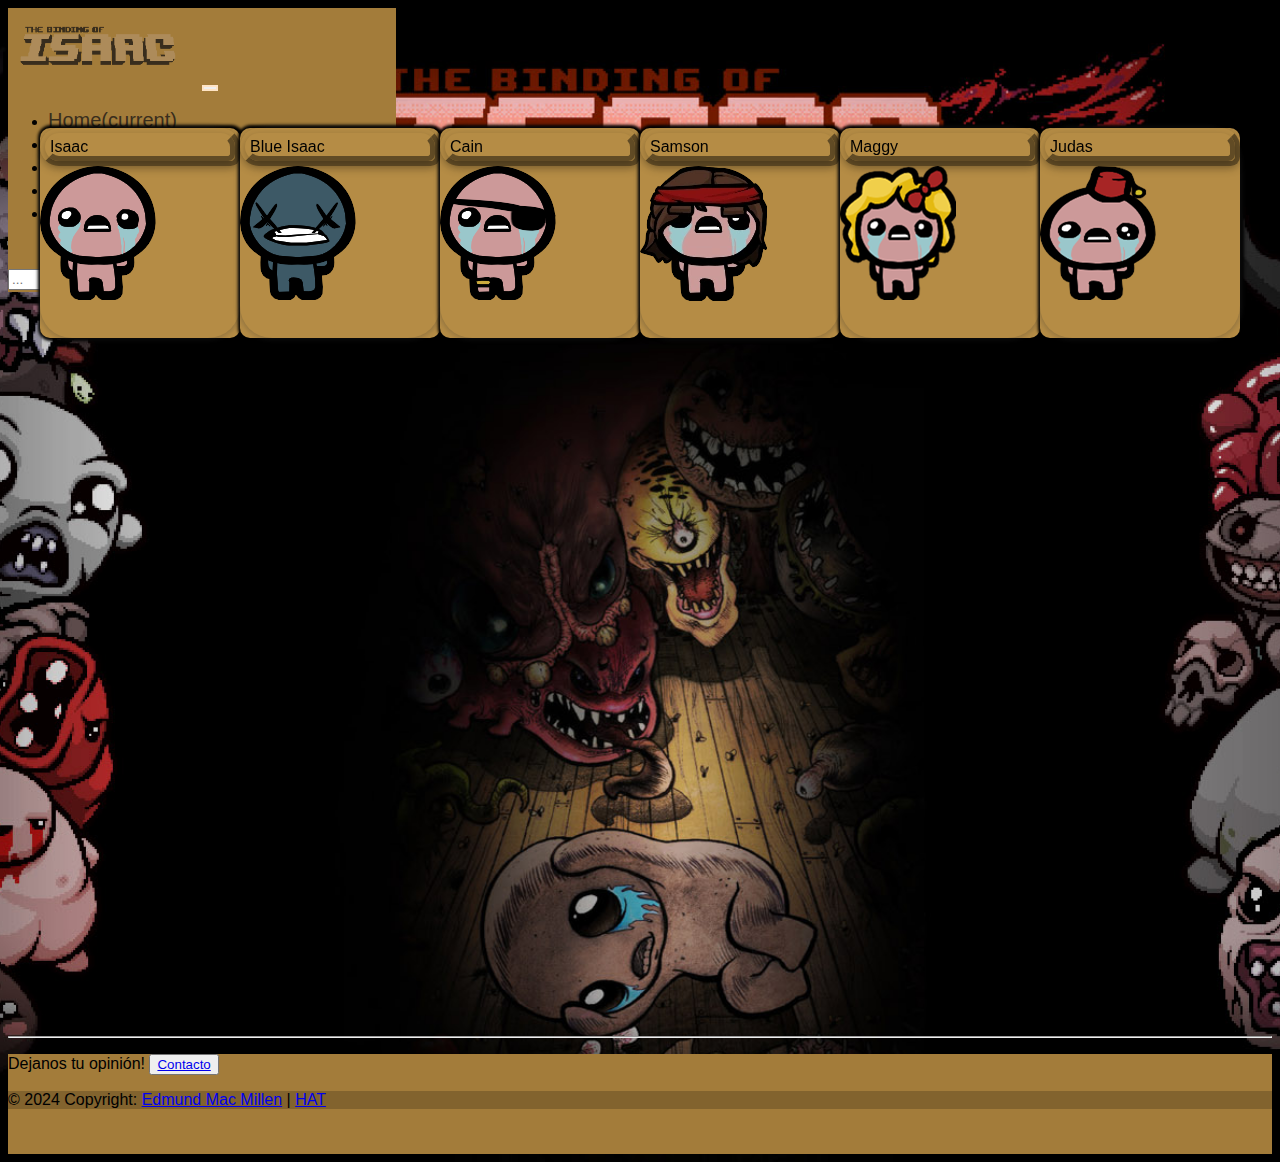
<file: index.html>
<!doctype html>
<html lang="en">
    <head>
        <title>The Binding of Issac</title>
        <meta charset="utf-8" />
        <meta
            charset="utf-8"
            name="viewport"
            content="width=device-width, initial-scale=1, shrink-to-fit=no"
        />

        <link
            href="https://cdn.jsdelivr.net/npm/bootstrap@5.3.2/dist/css/bootstrap.min.css"
            rel="stylesheet"
            integrity="sha384-T3c6CoIi6uLrA9TneNEoa7RxnatzjcDSCmG1MXxSR1GAsXEV/Dwwykc2MPK8M2HN"
            crossorigin="anonymous"
        />
        <link href="https://fonts.cdnfonts.com/css/upheaval" rel="stylesheet">
        <link rel="stylesheet" href="assets/styles/estilos.css">
        <link rel="apple-touch-icon" sizes="180x180" href="assets/img/favicon_io/apple-touch-icon.png">
        <link rel="icon" type="image/png" sizes="32x32" href="assets/img/favicon_io/favicon-32x32.png">
        <link rel="icon" type="image/png" sizes="16x16" href="assets/img/favicon_io/favicon-16x16.png">
        <link rel="manifest" href="assets/img/favicon_io/site.webmanifest">
    </head>

<body>
  
  <header>
        <!--Header y Navegación-->
        <nav class="navbar navbar-expand-lg navbar-light fixed-top p-0 " id="menu">
            <div class="container">
                <a class="navbar-brand rounded mx-auto d-block" href="#"><img src="assets/img/logo-issac.png" class="rounded mx-auto d-block" alt=""/></a>
                <button
                    class="navbar-toggler d-none hidden-lg-up"
                    type="button"
                    id="toggler-navbar"
                    data-bs-toggle="collapse"
                    data-bs-target="#collapsibleNavId"
                    aria-controls="collapsibleNavId"
                    aria-expanded="false"
                    aria-label="Toggle navigation"
                ></button>
                <div class="collapse navbar-collapse" id="collapsibleNavId">
                    <ul class="navbar-nav me-auto mt-2 mt-lg-0">
                        <li class="nav-item">
                            <a class="nav-link active fs-5" href="#" aria-current="page">Home<span class="visually-hidden">(current)</span></a>
                        </li>
                        <li class="nav-item">
                            <a class="nav-link fs-5" href="about.html" target="_blank">About</a>
                        </li>
                        <li class="nav-item">
                          <a class="nav-link fs-5" href="producto.html" target="_blank">Producto</a>
                        </li>
                        <li class="nav-item">
                          <a class="nav-link fs-5" href="contacto.html" target="_blank">Contacto</a>
                        </li>
                        <li class="nav-item dropdown fs-5">
                            <a
                                class="nav-link dropdown-toggle"
                                href="#"
                                id="dropdownId"
                                data-bs-toggle="dropdown"
                                aria-haspopup="true"
                                aria-expanded="false"
                                >Workshop
                            </a>
                            <div class="dropdown-menu " aria-labelledby="dropdownId">
                                <a class="dropdown-item" href="https://steamcommunity.com/app/250900/workshop/" target="_blank">Tienda Workshop</a>
                                <a class="dropdown-item" href="https://steamcommunity.com/sharedfiles/filedetails/?id=2575911103" target="_blank">Útil Isaac</a>
                                <a class="dropdown-item" href="https://steamcommunity.com/id/sombreroh0/" target="_blank">Mejor Perfil</a>
                            </div>
                        </li>
                    </ul>
                    <form class="d-flex">
                        <input class="form-control me-2" type="search" placeholder="..." aria-label="Search">
                        <button class="btn btn-outline-dark" type="submit">Search</button>
                      </form>
                </div>
            </div>
        </nav>        
  </header>

<main class="d-flex justify-content-center align-items-center mt-4">
  <div class="container-lg text-center mb-5">
    <div class="row row-cols-1 row-cols-md-2 row-cols-lg-3 mb-5 g-4">
      <div id="contein" class="col-6 col-lg-4 col-xl-4 col-md-4 col-sm-4">                
        <div class="card">
            <div class="front">
              <div class="card-header text-center">
                <h4 class="card-header">Isaac</h4>
              </div> 
              <div class="card-body">
                <img class="rounded mx-auto d-block" src="assets/img/IsaacHD.png" alt="IssacPJ">
              </div>
            </div>
            <div class="back">
                <div class="card-body text-center mt-0">
                  <p class="card-text"><img src="assets/img/iconos/Espadita.png" class="w-25" alt="">3.50</p>
                  <p class="card-text"><img src="assets/img/iconos/Botitas.png" class="w-25" alt="">6.50</p>
                  <p class="card-text"><img src="assets/img/iconos/Arco.png" class="w-25" alt="">5.00</p>
                </div> 
              </div>  
          </div>
      </div>
          
      <div id="contein" class="col-6 col-lg-4 col-xl-4 col-md-4 col-sm-4">
        <div class="card">
            <div class="front">
              <div class="card-header text-center">
                <h4 class="card-header">Blue Isaac</h4>
              </div> 
              <div class="card-body">
                <img class="rounded mx-auto d-block" src="assets/img/Dead_Baby.png" alt="IssacPJ">
              </div>
            </div>
            <div class="back">
                <div class="card-body text-center mt-0">
                  <p class="card-text"><img src="assets/img/iconos/Espadita.png" class="w-25" alt="">3.50</p>
                  <p class="card-text"><img src="assets/img/iconos/Botitas.png" class="w-25" alt="">6.50</p>
                  <p class="card-text"><img src="assets/img/iconos/Arco.png" class="w-25" alt="">5.00</p>
                </div> 
              </div>  
          </div>
      </div>

      <div id="contein" class="col-6 col-lg-4 col-xl-4 col-md-4 col-sm-4">
        <div class="card">
          <div class="front">
            <div class="card-header text-center">
              <h4 class="card-header">Cain</h4>
            </div> 
            <div class="card-body">
              <img class="rounded mx-auto d-block" src="assets/img/CainHD.png" alt="IssacPJ">
            </div>
          </div>
          <div class="back">
              <div class="card-body text-center mt-0">
                <p class="card-text"><img src="assets/img/iconos/Espadita.png" class="w-25" alt="">3.50</p>
                <p class="card-text"><img src="assets/img/iconos/Botitas.png" class="w-25" alt="">6.50</p>
                <p class="card-text"><img src="assets/img/iconos/Arco.png" class="w-25" alt="">5.00</p>
              </div> 
            </div>  
        </div>
      </div>

      <div id="contein" class="col-6 col-lg-4 col-xl-4 col-md-4 col-sm-4 ">
        <div class="card">
          <div class="front">
            <div class="card-header text-center">
              <h4 class="card-header">Samson</h4>
            </div> 
            <div class="card-body">
              <img class="rounded mx-auto d-block" src="assets/img/SamsonHD.png" alt="IssacPJ">
            </div>
          </div>
          <div class="back">
              <div class="card-body text-center mt-0">
                <p class="card-text"><img src="assets/img/iconos/Espadita.png" class="w-25" alt="">3.50</p>
                <p class="card-text"><img src="assets/img/iconos/Botitas.png" class="w-25" alt="">6.50</p>
                <p class="card-text"><img src="assets/img/iconos/Arco.png" class="w-25" alt="">5.00</p>
              </div> 
            </div>  
        </div>
      </div>

      <div id="contein" class="col-6 col-lg-4 col-xl-4 col-md-4 col-sm-4">
        <div class="card">
          <div class="front">
            <div class="card-header text-center">
              <h4 class="card-header">Maggy</h4>
            </div> 
            <div class="card-body">
              <img class="rounded mx-auto d-block" src="assets/img/Maggy.png" alt="IssacPJ">
            </div>
          </div>
          <div class="back">
              <div class="card-body text-center mt-0">
                <p class="card-text"><img src="assets/img/iconos/Espadita.png" class="w-25" alt="">3.50</p>
                <p class="card-text"><img src="assets/img/iconos/Botitas.png" class="w-25" alt="">6.50</p>
                <p class="card-text"><img src="assets/img/iconos/Arco.png" class="w-25" alt="">5.00</p>
              </div> 
            </div>  
        </div>
      </div>

      <div id="contein" class="col-6 col-lg-4 col-xl-4 col-md-4 col-sm-4">
        <div class="card">
          <div class="front">
            <div class="card-header text-center">
              <h4 class="card-header">Judas</h4>
            </div> 
            <div class="card-body">
              <img class="rounded mx-auto d-block" src="assets/img/JudasHD.png" alt="IssacPJ">
            </div>
          </div>
          <div class="back">
              <div class="card-body text-center mt-0">
                <p class="card-text"><img src="assets/img/iconos/Espadita.png" class="w-25" alt="">3.50</p>
                <p class="card-text"><img src="assets/img/iconos/Botitas.png" class="w-25" alt="">6.50</p>
                <p class="card-text"><img src="assets/img/iconos/Arco.png" class="w-25" alt="">5.00</p>
              </div> 
            </div>  
        </div>
      </div>
      
    </div>
  </div>
</main>

  <!-- Footer -->
  <hr/>
  <footer class="text-center text-white" style="background-color: #a37c3a;">
    <div class="container p-4 pb-0">
      <section>
        <p class="d-flex justify-content-center align-items-center">
          <span class="me-3">Dejanos tu opinión!</span>
          <button data-mdb-ripple-init type="button" class="btn btn-outline-dark btn-rounded">
            <a class="text-white" href="contacto.html" target="_blank">Contacto</a>
          </button>
        </p>
      </section>
    </div>

    <div class="text-center p-3" style="background-color: rgba(0, 0, 0, 0.2);">
      © 2024 Copyright:
      <a class="text-white" href="https://twitter.com/edmundmcmillen" target="_blank">Edmund Mac Millen</a>
      |
      <a class="text-white" href="https://steamcommunity.com/id/sombreroh0/" target="_blank">HAT</a>
    </div>
  </footer>
  <!-- Footer -->
  </div>
        <!-- Bootstrap JavaScript Libraries -->
        <script
            src="https://cdn.jsdelivr.net/npm/@popperjs/core@2.11.8/dist/umd/popper.min.js"
            integrity="sha384-I7E8VVD/ismYTF4hNIPjVp/Zjvgyol6VFvRkX/vR+Vc4jQkC+hVqc2pM8ODewa9r"
            crossorigin="anonymous"
        ></script>

        <script
            src="https://cdn.jsdelivr.net/npm/bootstrap@5.3.2/dist/js/bootstrap.min.js"
            integrity="sha384-BBtl+eGJRgqQAUMxJ7pMwbEyER4l1g+O15P+16Ep7Q9Q+zqX6gSbd85u4mG4QzX+"
            crossorigin="anonymous"
        ></script>
    </body>

</html>
</file>
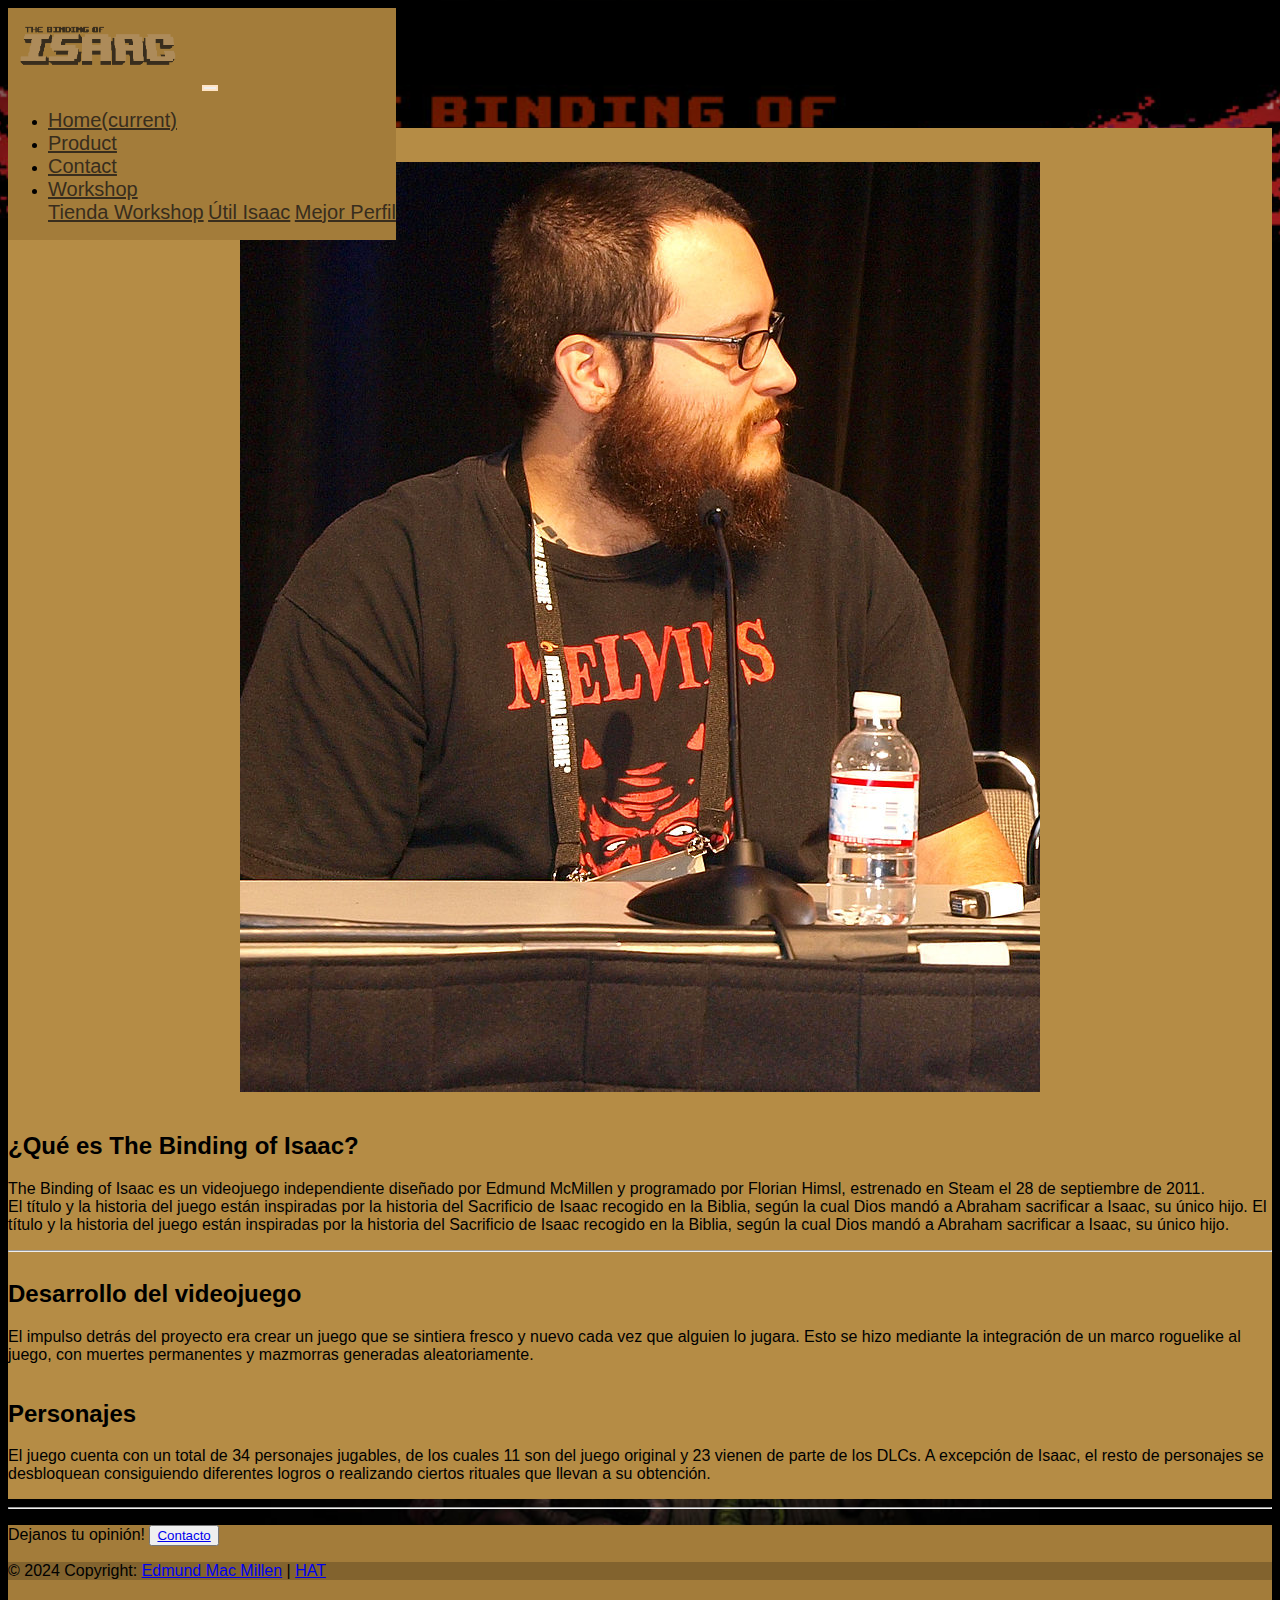
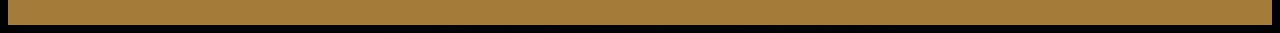
<file: about.html>
<!doctype html>
<html lang="en">
    <head>
        <title>About Us</title>
        <!-- Required meta tags -->
        <meta charset="utf-8" />
        <meta
            name="viewport"
            content="width=device-width, initial-scale=1, shrink-to-fit=no"
        />

        <!-- Bootstrap CSS v5.2.1 -->
        <link
            href="https://cdn.jsdelivr.net/npm/bootstrap@5.3.2/dist/css/bootstrap.min.css"
            rel="stylesheet"
            integrity="sha384-T3c6CoIi6uLrA9TneNEoa7RxnatzjcDSCmG1MXxSR1GAsXEV/Dwwykc2MPK8M2HN"
            crossorigin="anonymous"
        />
        <link href="https://fonts.cdnfonts.com/css/upheaval" rel="stylesheet">
        <link rel="stylesheet" href="assets/styles/estilos.css">
        <link rel="stylesheet" href="assets/styles/about.css">
    </head>

<body>

<header>
    <nav class="navbar navbar-expand-lg navbar-light fixed-top p-0 " id="menu">
        <div class="container-sm">
            <a class="navbar-brand rounded mx-auto d-block" href="index.html"><img src="assets/img/logo-issac.png" class="rounded mx-auto d-block" alt="logo-issac"/></a>
            <button
                class="navbar-toggler hidden-lg-up"
                type="button"
                id="toggler-navbar"
                data-bs-toggle="collapse"
                data-bs-target="#collapsibleNavId"
                aria-controls="collapsibleNavId"
                aria-expanded="false"
                aria-label="Toggle navigation"
            ></button>
            <div class="collapse navbar-collapse" id="collapsibleNavId">
                <ul class="navbar-nav me-auto mt-2 mt-lg-0">
                    <li class="nav-item">
                        <a class="nav-link active fs-5" href="index.html" target="_blank" aria-current="page">Home<span class="visually-hidden">(current)</span></a>
                    </li>
                    <li class="nav-item">
                        <a class="nav-link fs-5" href="producto.html" target="_blank">Product</a>
                    </li>
                    <li class="nav-item">
                        <a class="nav-link fs-5" href="contacto.html" target="_blank">Contact</a>
                    </li>
                    <li class="nav-item dropdown fs-5">
                        <a
                            class="nav-link dropdown-toggle"
                            href="#"
                            id="dropdownId"
                            data-bs-toggle="dropdown"
                            aria-haspopup="true"
                            aria-expanded="false"
                            >Workshop
                        </a>
                        <div class="dropdown-menu " aria-labelledby="dropdownId">
                            <a class="dropdown-item" href="https://steamcommunity.com/app/250900/workshop/" target="_blank">Tienda Workshop</a>
                            <a class="dropdown-item" href="https://steamcommunity.com/sharedfiles/filedetails/?id=2575911103" target="_blank">Útil Isaac</a>
                            <a class="dropdown-item" href="https://steamcommunity.com/id/sombreroh0/" target="_blank">Mejor Perfil</a>
                        </div>
                    </li>
                </ul>
                
            </div>
        </div>
    </nav>     
</header>

<main class="d-flex justify-content-center align-items-center mb-5">
    <section class="py-3 py-md-0 mb-5">
            <div class="container border border-dark shadow-lg rounded">
                <div class="row gy-1 gy-md-2 gy-lg-0 align-items-lg-center" id="aboutme">

                        <div class="col-12 col-lg-4 col-xl-5">
                            <figure class="figure">
                                <figcaption class="figure-caption">Edmund Mac Millen</figcaption>
                                <img class="figure-img img-fluid rounded" src="assets/img/EdmundMacMiller.jpg" alt="Autor">
                            </figure>
                        </div>
                    
                        <div class="col-12 col-lg-6 col-xl-7">
                            <div class="row justify-content-xl-center">
                            <div class="col-12 col-xl-11">
                                <h2 class="mb-5">¿Qué es The Binding of Isaac?</h2>
                                <p class="mb-5">The Binding of Isaac es un videojuego independiente diseñado por Edmund McMillen y programado por Florian Himsl, estrenado en Steam el 28 de septiembre de 2011. <br>
                                    El título y la historia del juego están inspiradas por la historia del Sacrificio de Isaac recogido en la Biblia, según la cual Dios mandó a Abraham sacrificar a Isaac, su único hijo. 

                                    El título y la historia del juego están inspiradas por la historia del Sacrificio de Isaac recogido en la Biblia, según la cual Dios mandó a Abraham sacrificar a Isaac, su único hijo. 
                                </p>
                                <hr>
                                <div class="row gy-4 gy-md-0 gx-xxl-5X">
                                <div class="col-12 col-md-6">
                                    <div class="d-flex">
                                    <div class="me-4 text-primary">
                                        
                                    </div>
                                    <div>
                                        <h2 class="h4 mb-3">Desarrollo del videojuego</h2>
                                        <p class="text-dark mb-0">
                                            El impulso detrás del proyecto era crear un juego que se sintiera fresco y nuevo cada vez que alguien lo jugara. Esto se hizo mediante la integración de un marco roguelike al juego, con muertes permanentes y mazmorras generadas aleatoriamente.
                                        </p>
                                    </div>
                                    </div>
                                </div>
                                <div class="col-12 col-md-6">
                                    <div class="d-flex">
                                    <div class="me-4 text-primary">
                                    
                                    </div>
                                    <div>
                                        <h2 class="h4 mb-3">Personajes</h2>
                                        <p class="text-dark mb-0">El juego cuenta con un total de 34 personajes jugables, de los cuales 11 son del juego original y 23 vienen de parte de los DLCs. A excepción de Isaac, el resto de personajes se desbloquean consiguiendo diferentes logros o realizando ciertos rituales que llevan a su obtención.
                                        </p>
                                    </div>
                                    </div>
                                </div>
                                </div>
                            </div>
                            </div>
                        </div>
                </div>
            </div>
</section>
</main>

<!-- Footer -->
  <hr/>
  <footer class="text-center text-white" style="background-color: #a37c3a;">
    <div class="container p-4 pb-0">
      <section>
        <p class="d-flex justify-content-center align-items-center">
          <span class="me-3">Dejanos tu opinión!</span>
          <button data-mdb-ripple-init type="button" class="btn btn-outline-dark btn-rounded">
            <a class="text-white" href="contacto.html" target="_blank">Contacto</a>
          </button>
        </p>
      </section>
    </div>

    <div class="text-center p-3" style="background-color: rgba(0, 0, 0, 0.2);">
      © 2024 Copyright:
      <a class="text-white" href="https://twitter.com/edmundmcmillen" target="_blank">Edmund Mac Millen</a>
      |
      <a class="text-white" href="https://steamcommunity.com/id/sombreroh0/" target="_blank">HAT</a>
    </div>
  </footer>
  <!-- Footer -->

        <script
            src="https://cdn.jsdelivr.net/npm/@popperjs/core@2.11.8/dist/umd/popper.min.js"
            integrity="sha384-I7E8VVD/ismYTF4hNIPjVp/Zjvgyol6VFvRkX/vR+Vc4jQkC+hVqc2pM8ODewa9r"
            crossorigin="anonymous"
        ></script>

        <script
            src="https://cdn.jsdelivr.net/npm/bootstrap@5.3.2/dist/js/bootstrap.min.js"
            integrity="sha384-BBtl+eGJRgqQAUMxJ7pMwbEyER4l1g+O15P+16Ep7Q9Q+zqX6gSbd85u4mG4QzX+"
            crossorigin="anonymous"
        ></script>
    </body>
</html>
</file>
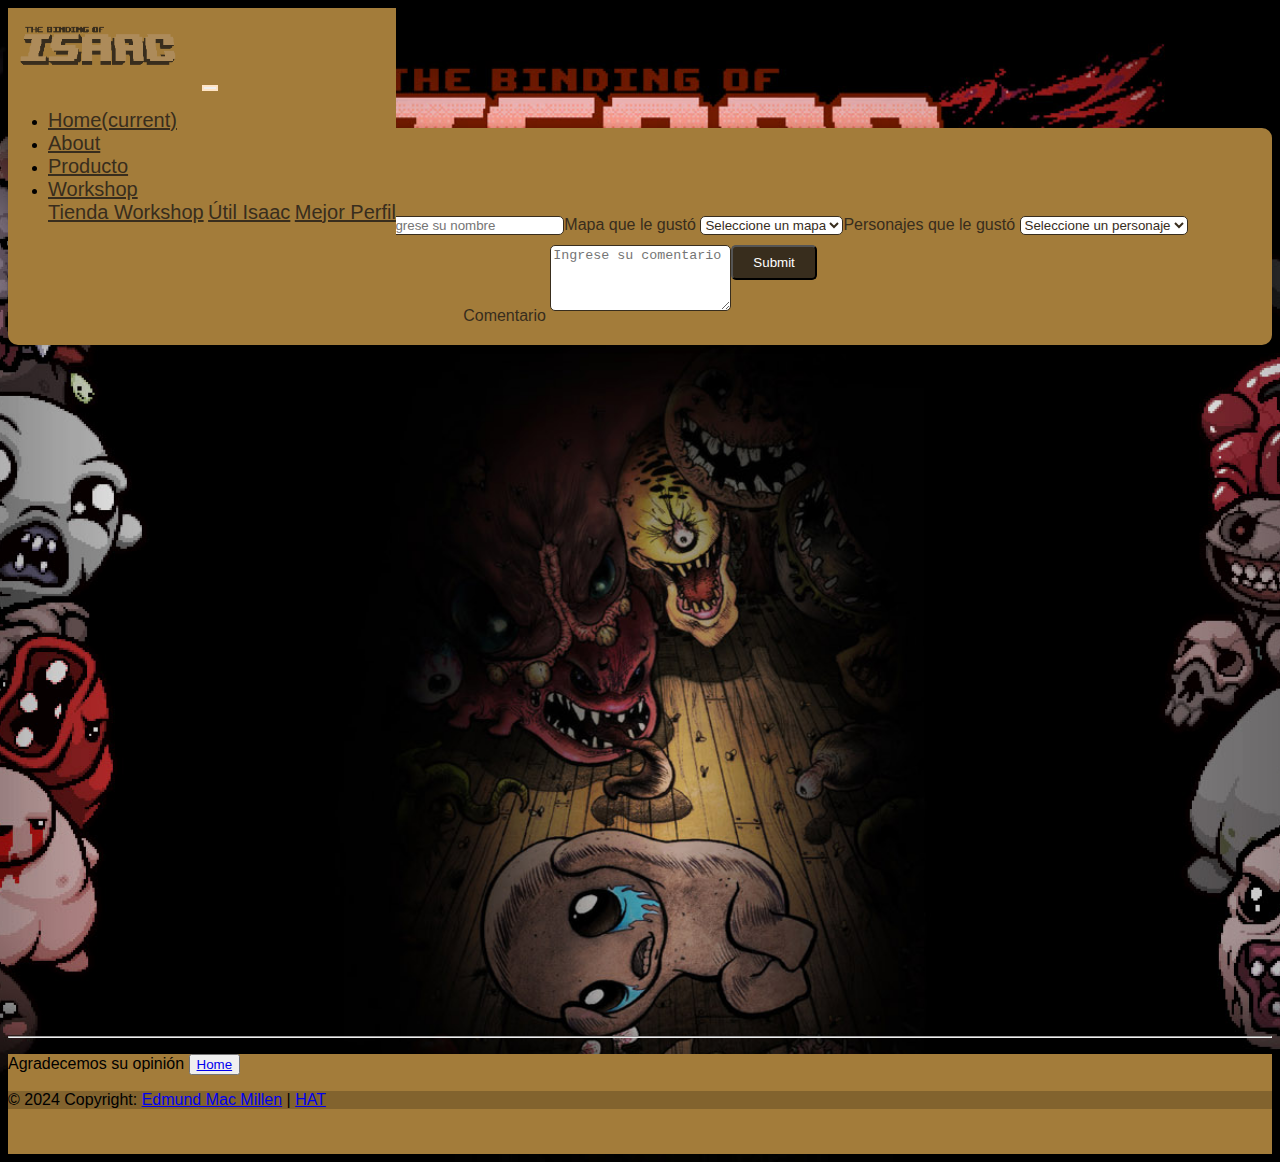
<file: contacto.html>
<!doctype html>
<html lang="en">
    <head>
        <title>Contacto</title>
        <!-- Required meta tags -->
        <meta charset="utf-8" />
        <meta
            name="viewport"
            content="width=device-width, initial-scale=1, shrink-to-fit=no"
        />

        <!-- Bootstrap CSS v5.2.1 -->
        <link
            href="https://cdn.jsdelivr.net/npm/bootstrap@5.3.2/dist/css/bootstrap.min.css"
            rel="stylesheet"
            integrity="sha384-T3c6CoIi6uLrA9TneNEoa7RxnatzjcDSCmG1MXxSR1GAsXEV/Dwwykc2MPK8M2HN"
            crossorigin="anonymous"
        />
        <link rel="stylesheet" href="assets/styles/estilos.css">
        <link href="https://fonts.cdnfonts.com/css/upheaval" rel="stylesheet">
        <link rel="stylesheet" href="assets/styles/form.css">

    </head>

<body>

<header>
            <!--Header y Navegación-->
        <nav class="navbar navbar-expand-lg navbar-light fixed-top p-0 " id="menu">
                <div class="container">
                    <a class="navbar-brand rounded mx-auto d-block" href="index.html"><img src="assets/img/logo-issac.png" class="rounded mx-auto d-block" alt=""/></a>
                    <button
                        class="navbar-toggler hidden-lg-up"
                        type="button"
                        id="toggler-navbar"
                        data-bs-toggle="collapse"
                        data-bs-target="#collapsibleNavId"
                        aria-controls="collapsibleNavId"
                        aria-expanded="false"
                        aria-label="Toggle navigation"
                    ></button>
                    <div class="collapse navbar-collapse" id="collapsibleNavId">
                        <ul class="navbar-nav me-auto mt-2 mt-lg-0">
                            <li class="nav-item">
                                <a class="nav-link active fs-5" href="#" aria-current="page">Home<span class="visually-hidden">(current)</span></a>
                            </li>
                            <li class="nav-item">
                                <a class="nav-link fs-5" href="about.html" target="_blank">About</a>
                            </li>
                            <li class="nav-item">
                              <a class="nav-link fs-5" href="producto.html" target="_blank">Producto</a>
                            </li>
                            <li class="nav-item dropdown fs-5">
                                <a
                                    class="nav-link dropdown-toggle"
                                    href="#"
                                    id="dropdownId"
                                    data-bs-toggle="dropdown"
                                    aria-haspopup="true"
                                    aria-expanded="false"
                                    >Workshop
                                </a>
                                <div class="dropdown-menu " aria-labelledby="dropdownId">
                                    <a class="dropdown-item" href="https://steamcommunity.com/app/250900/workshop/" target="_blank">Tienda Workshop</a>
                                    <a class="dropdown-item" href="https://steamcommunity.com/sharedfiles/filedetails/?id=2575911103" target="_blank">Útil Isaac</a>
                                    <a class="dropdown-item" href="https://steamcommunity.com/id/sombreroh0/" target="_blank">Mejor Perfil</a>
                                </div>
                            </li>
                        </ul>
                    </div>
                </div>
        </nav>        
</header>

<main class="d-flex align-items-center mb-5 mt-0">
    <div class="container">
        <div class="row justify-content-center">
            <div class="col-lg-6">
                <div class="p-4 rounded" id="form1">
                    <h2 class="text-center mb-4">Queremos su opinión !</h2>
                    <form class="row g-3">
                        <div class="col-md-6 mb-3">
                            <label for="inputEmail" class="form-label">Email</label>
                            <input type="email" class="form-control" id="inputEmail" placeholder="Ingrese su correo" required>
                        </div>
                        <div class="col-md-6 mb-3">
                            <label for="inputNombre" class="form-label">Nombre</label>
                            <input type="text" class="form-control" id="inputNombre" placeholder="Ingrese su nombre" required>
                        </div>
                        <div class="col-6 mb-3">
                            <label for="inputMapa" class="form-label">Mapa que le gustó</label>
                            <select id="inputMapa" class="form-select" required>
                                <option selected disabled>Seleccione un mapa</option>
                                <option value="mapa1">Basement</option>
                                <option value="mapa2">Cellar</option>
                                <option value="mapa3">Burning Basement</option>
                                <option value="mapa4">The Caves</option>
                                <option value="mapa5">The Catacombs</option>
                                <option value="mapa6">The Depths</option>
                                <option value="mapa6">Necropolis</option>
                                <option value="mapa7">The Womb</option>
                                <option value="mapa7">Utero</option>
                                <option value="mapa8">Catedral</option>
                                <option value="mapa9">Sheol</option>
                                <option value="mapa10">The Chest</option>
                                <option value="mapa11">Dark Room</option>
                            </select>
                        </div>
                        <div class="col-6 mb-3">
                            <label for="inputPersonajes" class="form-label">Personajes que le gustó</label>
                            <select id="inputPersonajes" class="form-select" required>
                                <option selected disabled>Seleccione un personaje</option>
                                <option value="personaje1">Isaac</option>
                                <option value="personaje2">Blue Isaac</option>
                                <option value="personaje3">Cain</option>
                                <option value="personaje4">Samson</option>
                                <option value="personaje4">Maggy</option>
                                <option value="personaje4">Judas</option>
                            </select>
                        </div>
                        <div class="col-12 mb-3">
                            <label for="inputComentario" class="form-label">Comentario</label>
                            <textarea class="form-control" id="inputComentario" rows="4" placeholder="Ingrese su comentario"></textarea>
                        </div>
                        <div class="col-12">
                            <button type="submit" class="btn" id="opinion">Submit</button>
                        </div>
                    </form>
                </div>
            </div>
        </div>
    </div>
</main>

        <!-- Footer -->
  <hr/>
  <footer class="text-center text-white" style="background-color: #a37c3a;">
    <div class="container p-4 pb-0">
      <section>
        <p class="d-flex justify-content-center align-items-center">
          <span class="me-3">Agradecemos su opinión</span>
          <button data-mdb-ripple-init type="button" class="btn btn-outline-dark btn-rounded">
            <a class="text-white" href="index.html">Home</a>
          </button>
        </p>
      </section>
    </div>

    <div class="text-center p-3" style="background-color: rgba(0, 0, 0, 0.2);">
      © 2024 Copyright:
      <a class="text-white" href="https://twitter.com/edmundmcmillen" target="_blank">Edmund Mac Millen</a>
      |
      <a class="text-white" href="https://steamcommunity.com/id/sombreroh0/" target="_blank">HAT</a>
    </div>
  </footer>
  <!-- Footer -->
        <!-- Bootstrap JavaScript Libraries -->
        <script
            src="https://cdn.jsdelivr.net/npm/@popperjs/core@2.11.8/dist/umd/popper.min.js"
            integrity="sha384-I7E8VVD/ismYTF4hNIPjVp/Zjvgyol6VFvRkX/vR+Vc4jQkC+hVqc2pM8ODewa9r"
            crossorigin="anonymous"
        ></script>

        <script
            src="https://cdn.jsdelivr.net/npm/bootstrap@5.3.2/dist/js/bootstrap.min.js"
            integrity="sha384-BBtl+eGJRgqQAUMxJ7pMwbEyER4l1g+O15P+16Ep7Q9Q+zqX6gSbd85u4mG4QzX+"
            crossorigin="anonymous"
        ></script>
    </body>
</html>
</file>
<file: assets/styles/estilos.css>
body{
    font-family: 'Lucida Sans', 'Lucida Sans Regular', 'Lucida Grande', 'Lucida Sans Unicode', Geneva, Verdana, sans-serif;
    min-height: 100vh;
    background-image: url(../img/807117.jpg);
    background-position: center;
    background-size: cover;

}

header {
    font-family: 'Upheaval TT (BRK)', sans-serif;
    min-height: 120px;

}

.navbar-brand img{
    height: 80px !important;
}

main{
    min-height: 100vh;

}

#contein{
    display: flex;
    justify-content: center;
    width: auto;
}


.row {
    display: flex;
    flex-wrap: wrap;
    justify-content: center;
}

/* Menu Navbar*/
#menu{
    background-color: #a37c3a;
    opacity: 1;
    position: absolute;
    box-shadow: 5px;
}

#menu a {
    font-size: 20px;
    color: #382D1D;
}

#menu button {
    font-size: 20px;
    color: #382D1D;
}

/* containers */

#contein:hover > .card {
    cursor: pointer;
    transform: rotateY(180deg);
}
#contein:hover>.front{
    display: none;
}
/* Cards */

.card {
    height: 210px;
    width: 200px;
    background-color: #B58C45; 
    background-size: contain;
    border: 0px inset #4f4f4f76;
    box-shadow: 1px 0px 3px 3px ;
    border-inline-end-color: rgba(37, 27, 19, 0.589);
    border-inline-start-color: #30271977;
    border-inline-end-style: outset;
    border-radius: 10px;
    border-collapse: collapse;
    position: relative;
    transition: transform 0.5s;
    transform-style: preserve-3d;
}

.card-header {
    font-family: 'Upheaval TT (BRK)', sans-serif;
    font-weight: 400;
    background-color: #B58C45;
    box-shadow: rgba(0, 0, 0, 0.24) 0px 3px 8px;
    border: 5px outset #b58c45;
    border-radius: 60px;
    border-bottom-right-radius: 30px;
    padding: 0;
    margin: 0;
}


/* Slide */
#toggler-navbar {
    border: 2px solid bisque;
}
/* Flip Card */


.front,
.back {
    height: 100%;
    width: 100%;
    border-radius: 2rem;
    box-shadow: 0 0 5px 2px rgba(50, 50, 50, 0.25);
    position: absolute;
    backface-visibility: hidden;
}

.front{
    background: #B58C45;

}

.back {
    background: #B58C45;
    transform: rotateY(180deg);
    display: flex;
    flex-direction: column;
    justify-content: center;
    align-items: center;
    gap: 10rem;
    border: 10px inset #4f4f4f76;
    box-shadow: 1px 0px 3px 3px ;
    border-inline-end-color: rgba(37, 27, 19, 0.589);
    border-inline-start-color: #30271977;
    border-inline-end-style: outset;
    border-radius: 10px;
    border-collapse: collapse;
    width: 100%;
    height: 100%;
}

/*Footer*/
footer {
    min-height: 100px;
}

.bg-body-tertiary {
    --bs-bg-opacity: 1;
    background-color: #a07937db !important;
}
</file>
<file: assets/styles/about.css>
#aboutme {
    background-color: #B58C45;
}
</file>
<file: assets/styles/form.css>
/* FORM */
#form1 {
    background-color: #a37c3a;
    padding: 20px;
    border-radius: 10px;
    box-shadow: 0 0 10px rgba(0, 0, 0, 0.2);
    color: #382D1D;
}

form label {
    color: #382D1D; 
}

form input,
form select,
form textarea {
    background-color: #fff;
    color: #382D1D; 
    border: 1px solid #382D1D;
    border-radius: 5px;
    margin-bottom: 10px;
}

/* Form BTN */
#opinion {
    background-color: #382D1D; 
    color: #fff; 
    border-radius: 5px;
    padding: 8px 20px;
    cursor: pointer;
}

#opinion:hover {
    background-color: #57473a;
}
</file>
